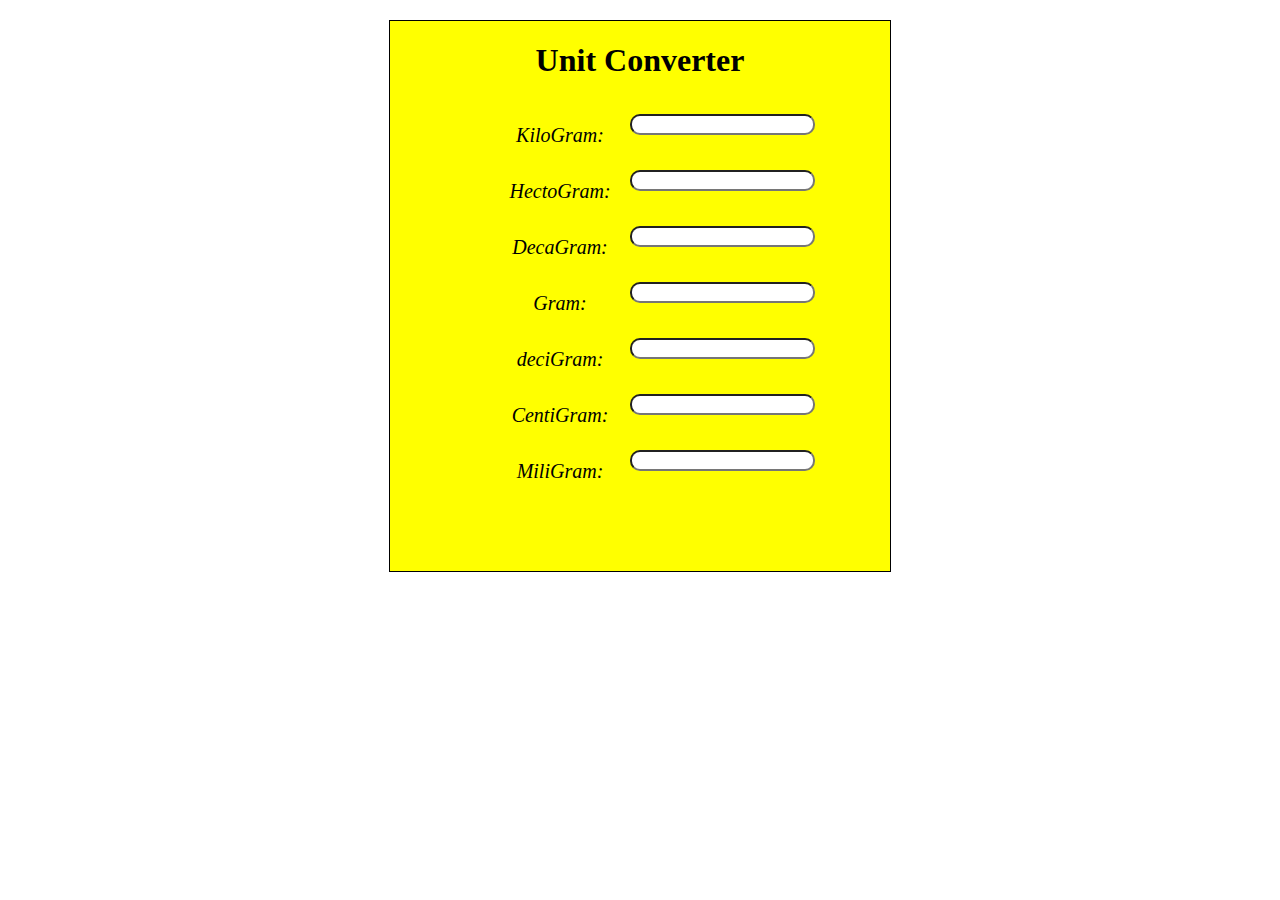
<file: converter.html>
<!doctype html>
<html>
<head>
<script  type="text/javascript" src="converter.js"></script>
<style>
.main
{
width:500px;
height:550px;
border:1px solid black;
margin:0px auto;
margin-top:20px;
background-color:yellow;
}
input
{
height:20px
border-color:red solid;
border-radius:10px;
}
.box
{
width:400px;
margin-top:35px;
margin-left:100px;

}
label{
width:140px;
float:left;
margin-top:10px;
font-size:20px;
text-align:center;
padding-bottom:0;
font-style:italic;
}


</style>
</head>
<body>
<div class="main">
<h1 style="text-align:center">Unit Converter</h1>
<div class="box">
<label for name="kg">KiloGram:</label>
<input type="number" oninput="kg()" onchange="kg()" name="kg" id="kg">
</div>
<div class="box">
<label for name="hg">HectoGram:</label>
<input type="number" oninput="hg()" onchange="hg()" name="hg" id="hg">
</div>
<div class="box">
<label for name="Dg">DecaGram:</label>
<input type="number" oninput="Dg()" onchange="Dg()" name="Dg" id="Dg">
</div>
<div class="box">
<label for name="g">Gram:</label>
<input type="number" oninput="g()" onchange="g()" name="g" id="g">
</div>
<div class="box">
<label for name="dg">deciGram:</label>
<input type="number" oninput="dg()" onchange="dg()" name="dg" id="dg">
</div>
<div class="box">
<label for name="cg">CentiGram:</label>
<input type="number" oninput="cg()" onchange="cg()" name="cg" id="cg">
</div>
<div class="box">
<label for name="mg">MiliGram:</label>
<input type="number" oninput="mg()" onchange="mg()" name="mg" id="mg">
<div>
</div>
</body>
</html>
</file>
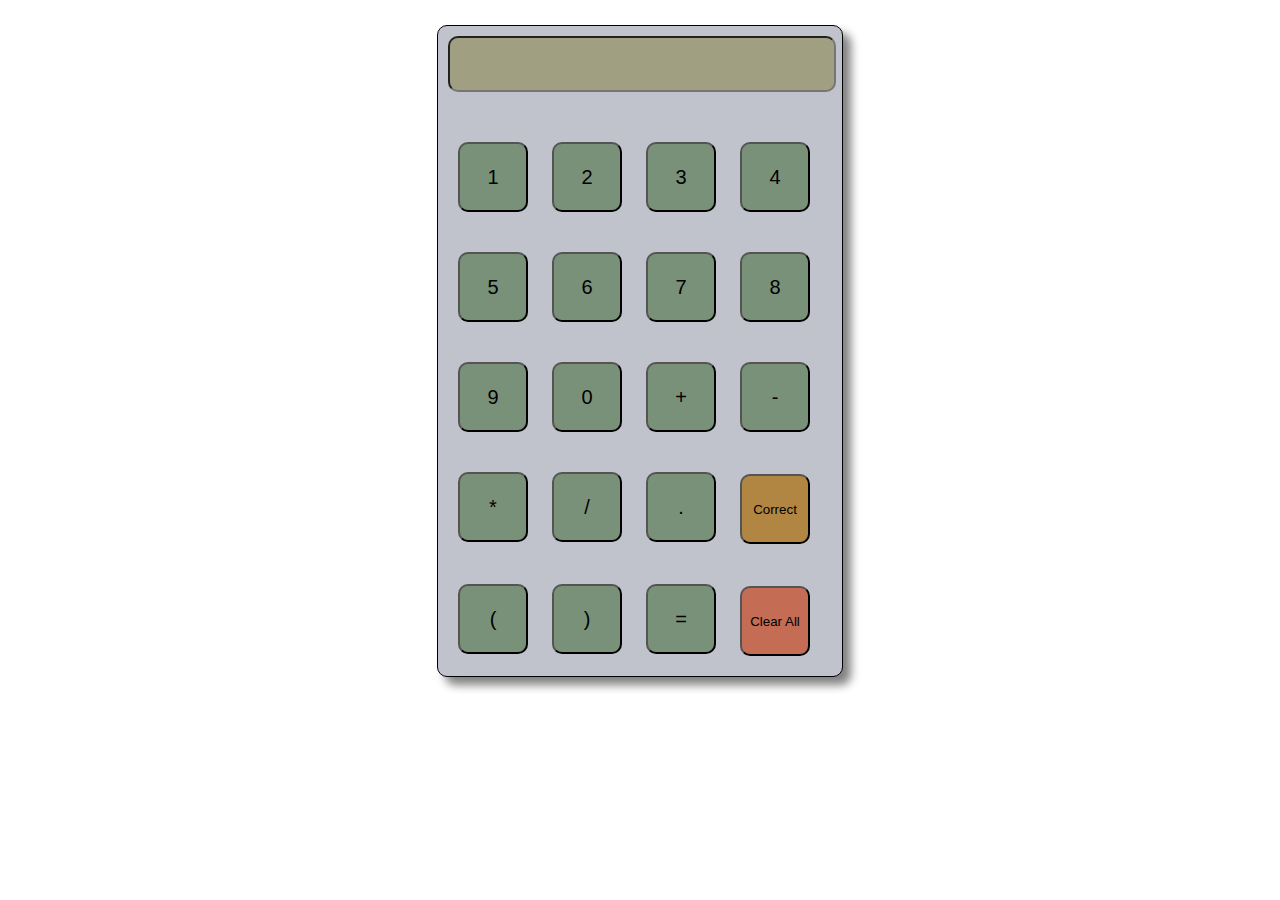
<file: jscalculator.html>
<!doctype html>
<html>
<head>
<style>

.bg
{
background-color:red;
height:100%;

}




.formstyle
{
 width:400px;
 height:650px;
 margin:0px auto;
 border:solid black 1px;
 margin-top:25px;
 border-radius:10px;
 box-shadow:8px 8px 10px gray;
 padding-right:4px;
 background-color:#C0C2CC;
 
 
 }
 #answer_style
 {
 width:380px;
 height:50px;
 margin:10px;
 font-size:30px;
 border-radius:10px;
 background-color:#A19F81;
 
 
 }
 .input
 {
 width:70px;
 height:70px;
 padding:5px;
 text-alinter;
 margin-left:20px;
 margin-top:40px;
  background-color:#7A9179;
  font-size:20px;
  font-weight:light;
 border-radius:10px;
 transition:0.5s;
 
 }
 .input:hover
 {
 background-color:gray;
 color:white;
 transform: scale(1.1);
 background-color:gray;
 }
 .input1{
  width:70px;
 height:70px;
 padding:5px;
 text-align:center;
 margin-left:20px;
 margin-top:40px;
  background-color:#C46C54;
   font-weight:light;
 border-radius:10px;
 transition:0.5s;
 }
 .input1:hover
 {
 background-color:gray;
 color:white;
 transform: scale(1.1);
 background-color:gray;
 }
 
 
 
 
</style>
</head>
<body >


<div class="bg"></div>
	<div class="formstyle">
		<form name="forms">
		    
			<input type="text" id="answer_style" name="answer" >
			
			
			<input type="button" class="input" value="1" onclick="forms.answer.value += '1'">
			<input type="button"  class="input" value="2" onclick="forms.answer.value += '2'">	
			<input type="button"  class="input" value="3" onclick="forms.answer.value += '3'">	
			
			
			<input type="button"  class="input" value="4" onclick="forms.answer.value += '4'">	
			<input type="button"  class="input" value="5" onclick="forms.answer.value += '5'">	
			<input type="button" class="input" value="6" onclick="forms.answer.value += '6'">	
			

			<input type="button" class="input" value="7" onclick="forms.answer.value += '7'">	
			<input type="button" class="input" value="8" onclick="forms.answer.value += '8'">		
			<input type="button" class="input" value="9" onclick="forms.answer.value += '9'">	
			
		
			<input type="button"  class="input" value="0" onclick="forms.answer.value += '0'">	
			<input type="button" class="input" value="+" onclick="forms.answer.value += '+'">	
			<input type="button" class="input" value="-" onclick="forms.answer.value += '-'">	
			
		  
			<input type="button" class="input" value="*" onclick="forms.answer.value += '*'">
			<input type="button" class="input" value="/" onclick="forms.answer.value += '/'">
            <input type="button" class="input" value="." onclick="forms.answer.value += '.'">
            <input type="button" class="input1" style="background-color:#B08642" value="Correct" onclick="forms.answer.value =forms.answer.value.substring(0,forms.answer.value.length-1)">
            <input type="button" class="input" value="(" onclick="forms.answer.value += '('">
             <input type="button" class="input" value=")" onclick="forms.answer.value += ')'">		
          		 
			<input type="button" class="input" value="=" onclick="forms.answer.value =eval(forms.answer.value)">
			
           			
			<input type="button" class="input1" value="Clear All" id="clear" onclick="forms.answer.value = ''">	
            </div>			
		</form>
	</div>
	</body>
	</html>
</file>
